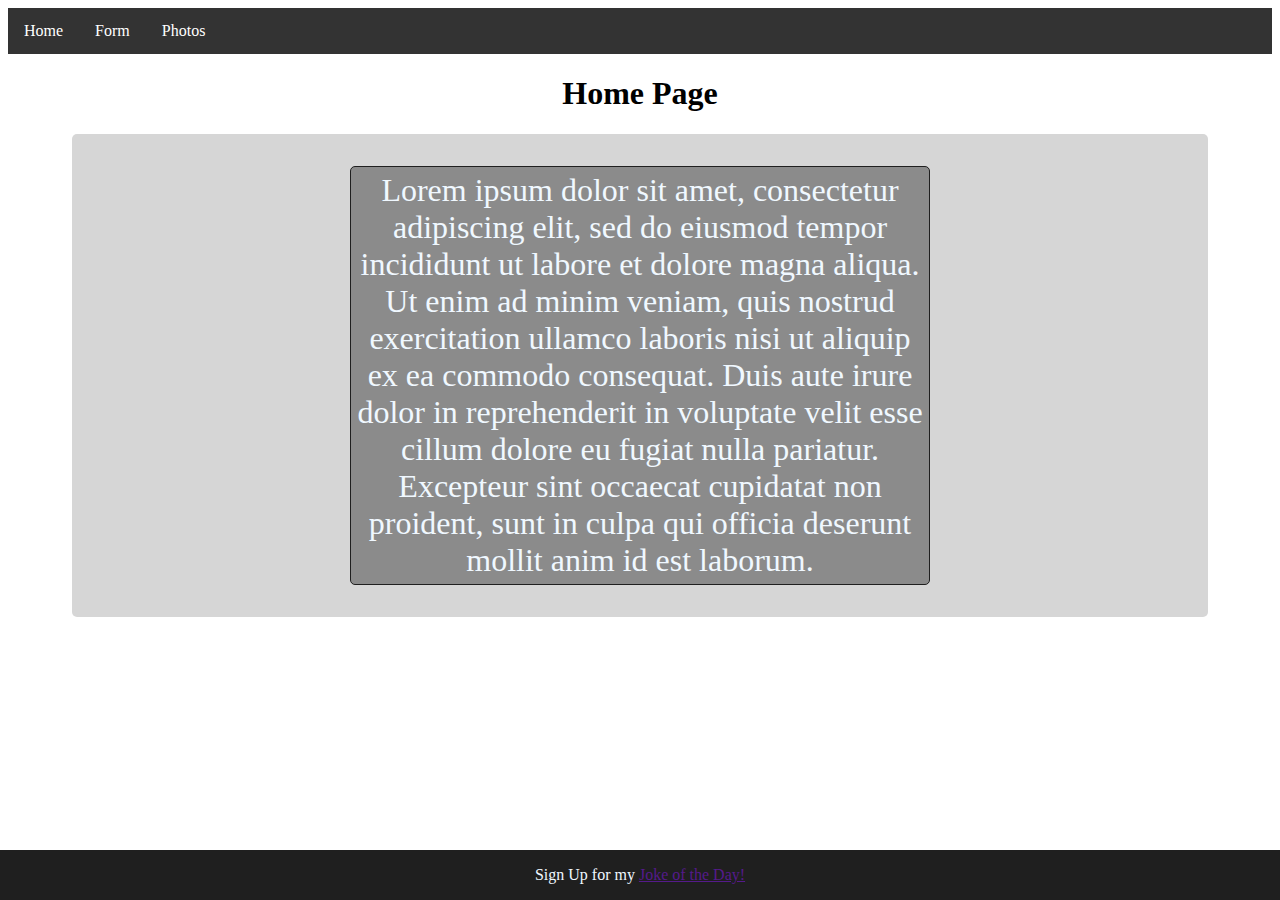
<file: index.html>
<!DOCTYPE html>
<html lang="en">

<head>
  <meta charset="UTF-8">
  <meta name="viewport" content="width=device-width, initial-scale=1.0">
  <title>2.12 Stripe - Home</title>
  <link rel="stylesheet" href="assets/styles/index.css">
</head>

<body>


  <ul>
    <li><a class="active" href="index.html">Home</a></li>
    <li><a href="assets/html/form.html">Form</a></li>
    <li><a href="assets/html/photos.html">Photos</a></li>
  </ul>

  <h1>Home Page</h1>
  <div class="flex">

    <p class="test">Lorem ipsum dolor sit amet, consectetur adipiscing elit, sed do eiusmod tempor incididunt ut labore
      et dolore magna aliqua. Ut enim ad minim veniam, quis nostrud exercitation ullamco laboris nisi ut aliquip ex ea
      commodo consequat. Duis aute irure dolor in reprehenderit in voluptate velit esse cillum dolore eu fugiat nulla
      pariatur. Excepteur sint occaecat cupidatat non proident, sunt in culpa qui officia deserunt mollit anim id est
      laborum.</p>

  </div>


  <div class="footer">
    <p class="foot-text">Sign Up for my  <a href="">Joke of the Day!</a> </p>
  </div>
</body>

</html>
</file>
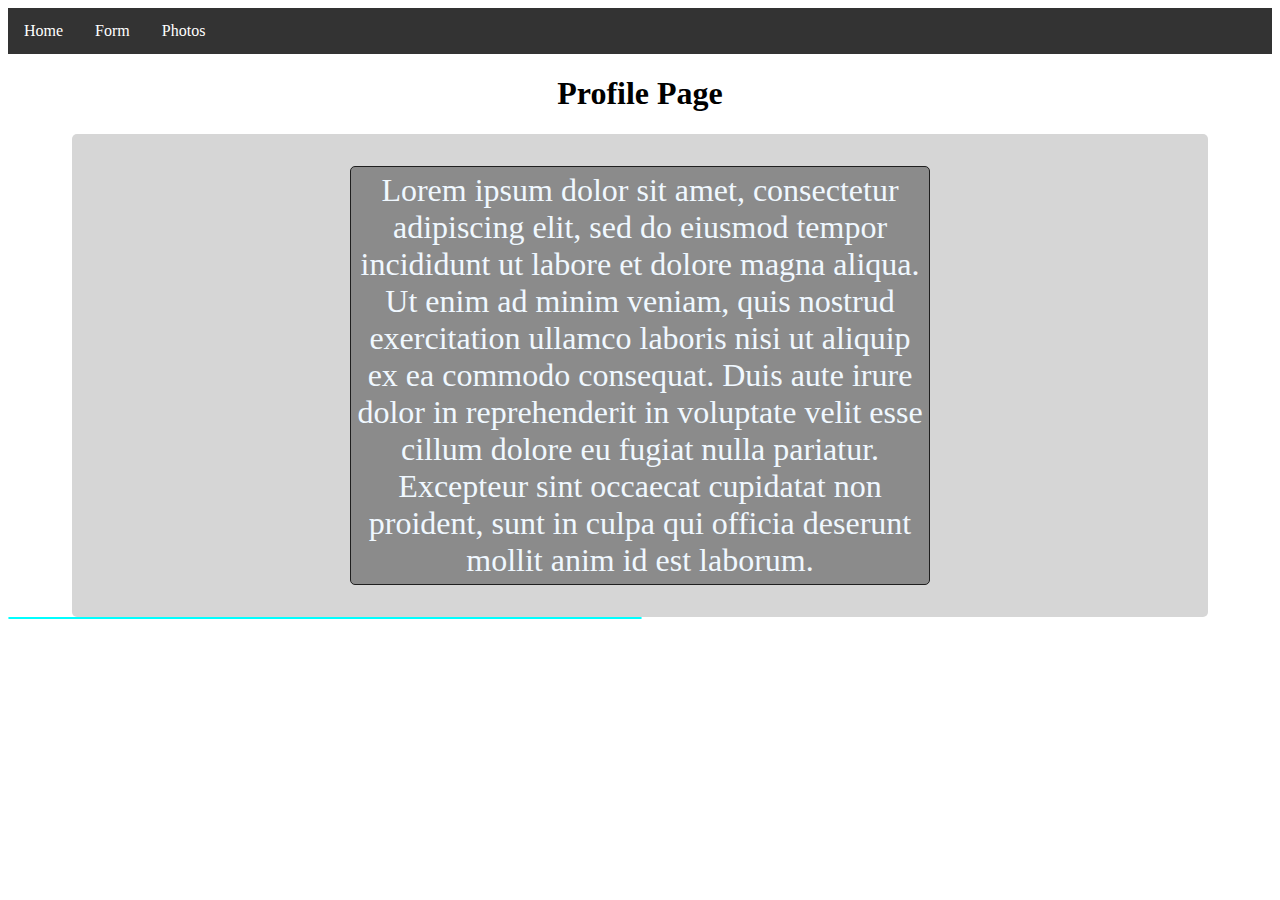
<file: assets/html/form.html>
<!DOCTYPE html>
<html lang="en">

<head>
  <meta charset="UTF-8">
  <meta name="viewport" content="width=device-width, initial-scale=1.0">
  <title>2.12 Stripe - Profile</title>
  <link rel="stylesheet" href="../styles/index.css">
</head>

<body>


  <ul>
    <li><a href="../../index.html">Home</a></li>
    <li><a class="active" href="form.html">Form</a></li>
    <li><a href="photos.html">Photos</a></li>
  </ul>

  <h1>Profile Page</h1>
  <div class="flex">

    <p class="test">Lorem ipsum dolor sit amet, consectetur adipiscing elit, sed do eiusmod tempor incididunt ut labore
      et dolore magna aliqua. Ut enim ad minim veniam, quis nostrud exercitation ullamco laboris nisi ut aliquip ex ea
      commodo consequat. Duis aute irure dolor in reprehenderit in voluptate velit esse cillum dolore eu fugiat nulla
      pariatur. Excepteur sint occaecat cupidatat non proident, sunt in culpa qui officia deserunt mollit anim id est
      laborum.
    </p>

  </div>

  <div class="form">

  </div>


</body>

</html>
</file>
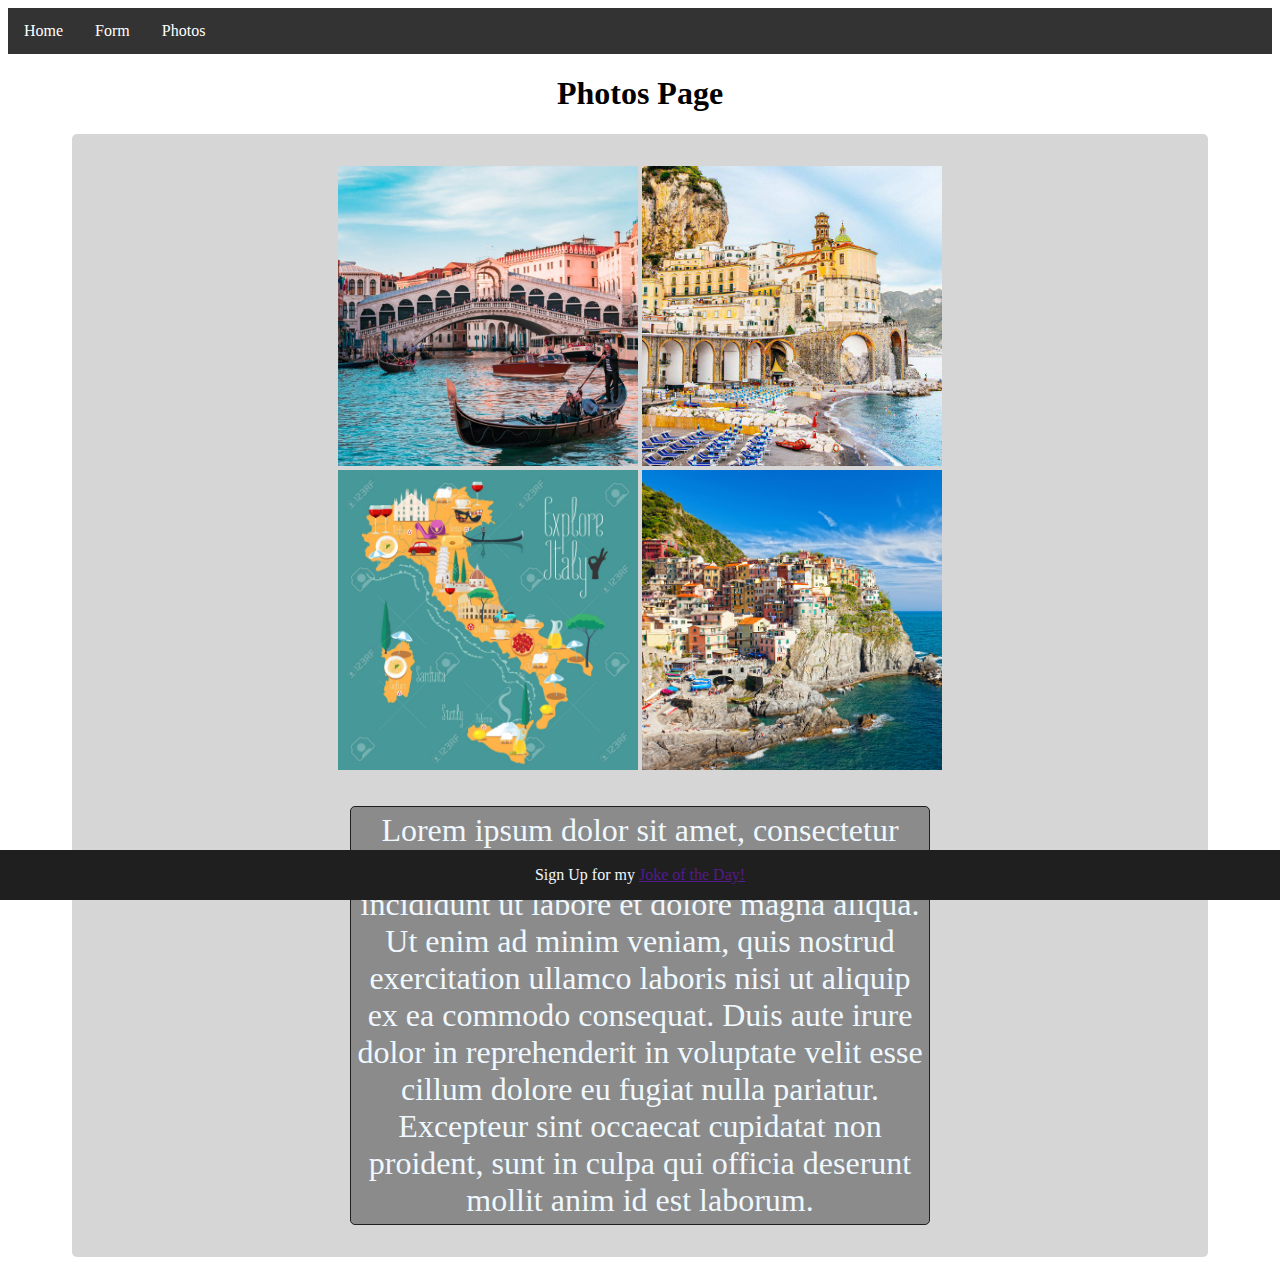
<file: assets/html/photos.html>
<!DOCTYPE html>
<html lang="en">

<head>
  <meta charset="UTF-8">
  <meta name="viewport" content="width=device-width, initial-scale=1.0">
  <title>2.12 Stripe - Photos</title>
  <link rel="stylesheet" href="../styles/index.css">
</head>

<body>


  <ul>
    <li><a href="../../index.html">Home</a></li>
    <li><a href="form.html">Form</a></li>
    <li><a class="active" href="photos.html">Photos</a></li>
  </ul>

  <h1>Photos Page</h1>
  <div class="flex">
    <div class="row top">
      <img class="corn top" src="../images/italy.jpg" alt="">
      <img class="corn top" src="../images/italy2.jpg" alt="">
    </div>
    <div class="row">
      <img class="corn" src="../images/italy3.jpg" alt="">
      <img class="corn" src="../images/italy4.jpg" alt="">
    </div>
    <p class="test">Lorem ipsum dolor sit amet, consectetur adipiscing elit, sed do eiusmod tempor incididunt ut labore
      et dolore magna aliqua. Ut enim ad minim veniam, quis nostrud exercitation ullamco laboris nisi ut aliquip ex ea
      commodo consequat. Duis aute irure dolor in reprehenderit in voluptate velit esse cillum dolore eu fugiat nulla
      pariatur. Excepteur sint occaecat cupidatat non proident, sunt in culpa qui officia deserunt mollit anim id est
      laborum.
    </p>

  </div>

  <div class="footer">
    <p class="foot-text">Sign Up for my <a href="">Joke of the Day!</a> </p>
  </div>
</body>

</html>
</file>
<file: assets/styles/index.css>
.flex {
  display: flex;
  flex-direction: column;
  align-items: center;
  justify-content: center;
  justify-self: center;
  margin-left: 4em;
  margin-right: 4em;
  background-color: rgb(214, 214, 214);
  border-radius: 5px;
  text-align: center;
}

.test {
  text-align: center;
  padding: 5px;
  width: 50%;
  color: aliceblue;
  font-size: 2em;
  background-color: rgb(139, 139, 139);
  border: 1px solid #1f1f1f;
  border-radius: 5px
}

ul {
  list-style-type: none;
  margin: 0;
  padding: 0;
  overflow: hidden;
  background-color: #333;
}

li {
  float: left;
}

li a {
  display: block;
  color: white;
  text-align: center;
  padding: 14px 16px;
  text-decoration: none;
}

li a:hover {
  background-color: #111;
}

.footer {
  position: fixed;
  left: 0;
  bottom: 0;
  width: 100%;
  background-color: #1f1f1f;
  color: aliceblue;
  text-align: center;
}

.footText {
  padding: 10px
}

h1 {
  text-align: center;
}

.corn {
  height: 300px;
  align-self: center;
}

.top {
  margin-top: 1em;
}

.form {
  width: 50%;
  align-self: center;
  border-radius: 5px;
  border: 1px solid aqua;
  align-items: center;
  justify-content: center;
}
</file>
